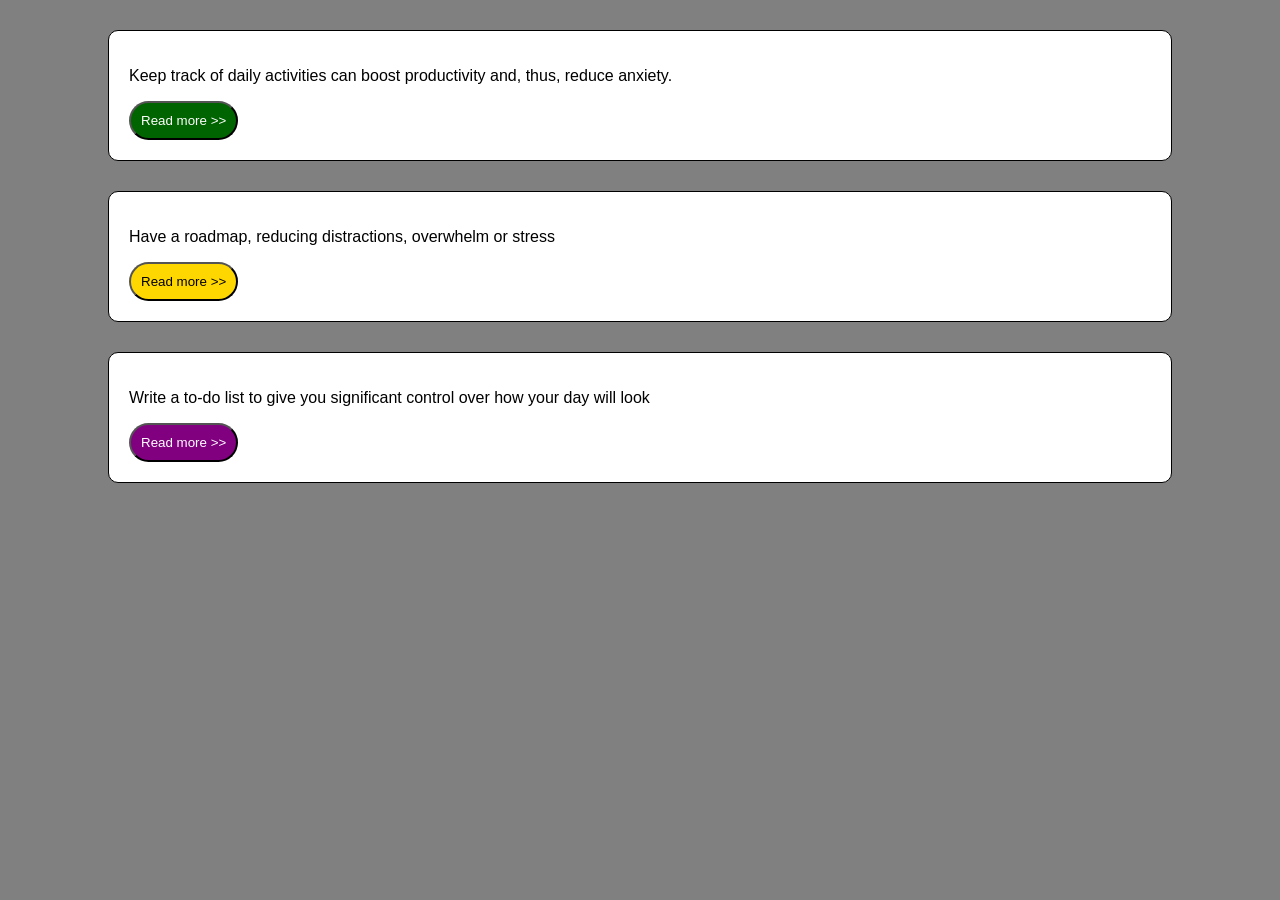
<file: EX-1/index.html>
<!DOCTYPE html>
<html lang="en">
<head>
    <meta charset="UTF-8">
    <meta http-equiv="X-UA-Compatible" content="IE=edge">
    <meta name="viewport" content="width=device-width, initial-scale=1.0">
    <link rel="stylesheet" href="style.css">
</head>
<body>
  <div id="container1">
      <p>Keep track of daily activities can boost productivity and, thus, reduce anxiety.</p>
      <button id="btt1">Read more >></button>
  </div>
  <div id="container2">
      <p>Have a roadmap, reducing distractions, overwhelm or stress</p>
      <button id="btt2">Read more >></button>
  </div>
  <div id="container3">
      <p>Write a to-do list to give you significant control over how your day will look</p>
      <button id="btt3">Read more >></button>
  </div>
</body>
</html>
</file>
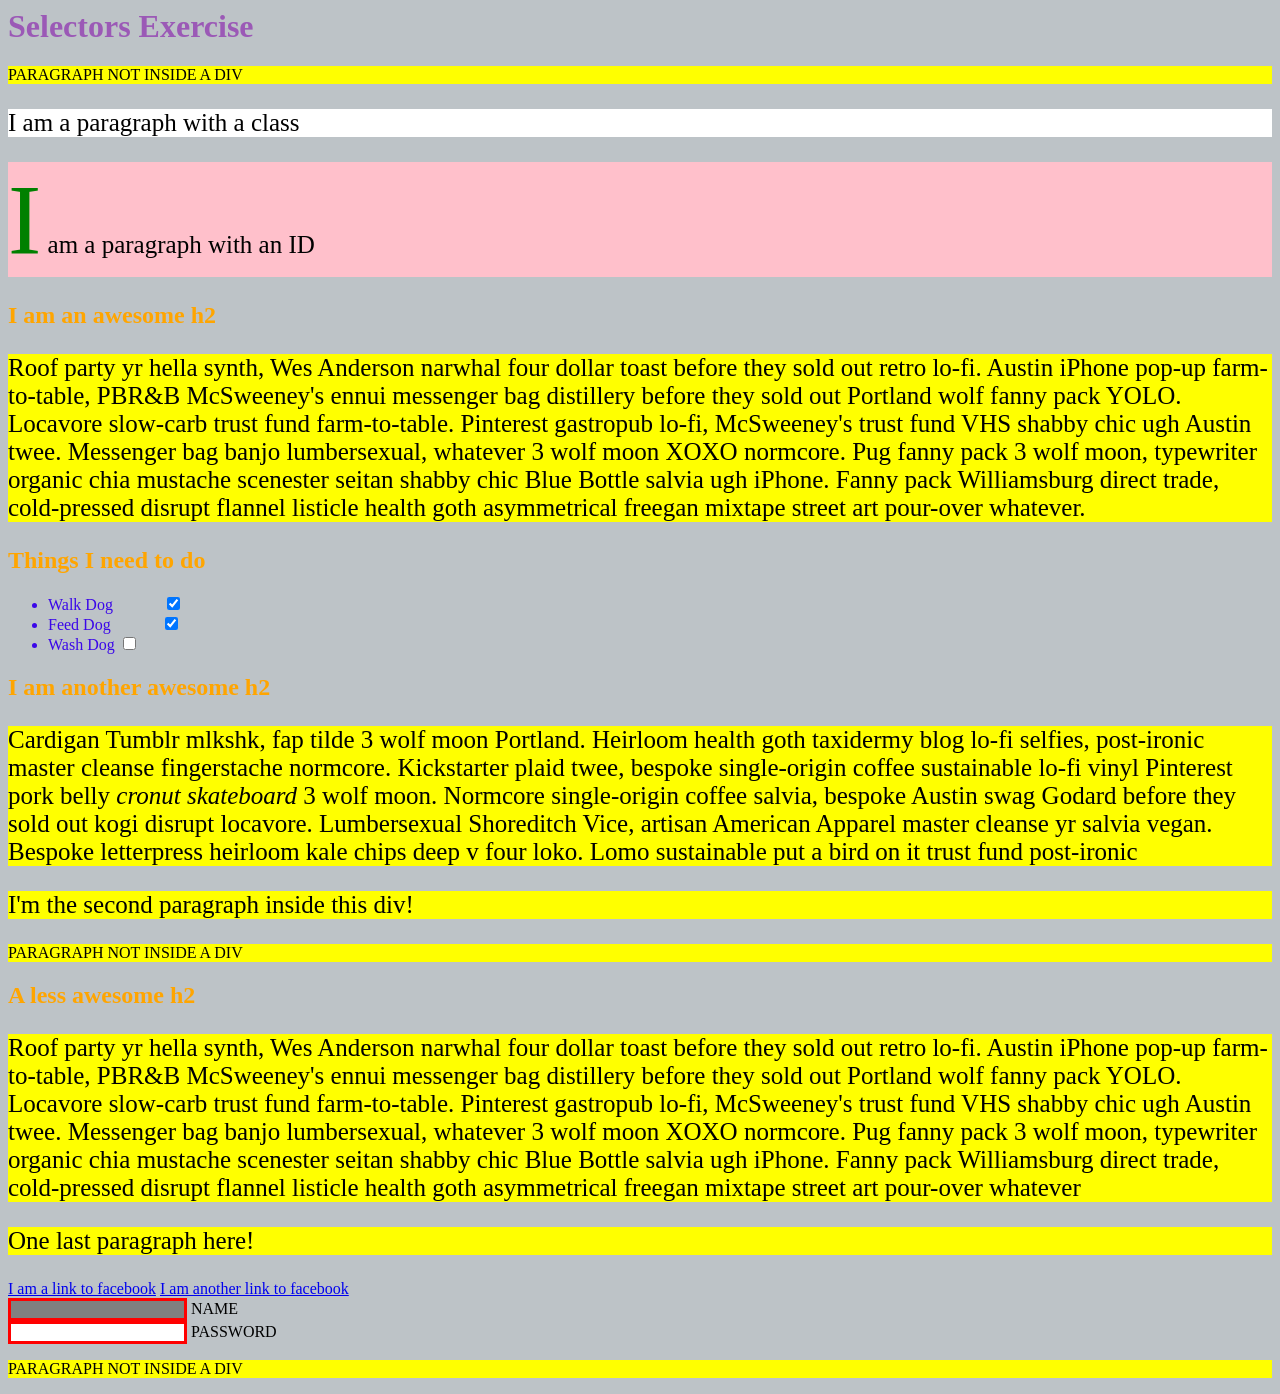
<file: EX-2/index.html>
<html>
  <head>
    <meta charset="UTF-8" />
    <title>Selectors Exercise</title>
    <link rel="stylesheet" type="text/css" href="selectors.css" />
  </head>
  <body>
    <h1>Selectors Exercise</h1>

    <p>PARAGRAPH NOT INSIDE A DIV</p>

    <div>
      <p class="hello">I am a paragraph with a class</p>
      <p id="special">I am a paragraph with an ID</p>

      <h2>I am an awesome h2</h2>

      <p>
        Roof party yr hella synth, Wes Anderson narwhal four dollar toast before
        they sold out retro lo-fi. Austin iPhone pop-up farm-to-table, PBR&B
        McSweeney's ennui messenger bag distillery before they sold out Portland
        wolf fanny pack YOLO. Locavore slow-carb trust fund farm-to-table.
        Pinterest gastropub lo-fi, McSweeney's trust fund VHS shabby chic ugh
        Austin twee. Messenger bag banjo lumbersexual, whatever 3 wolf moon XOXO
        normcore. Pug fanny pack 3 wolf moon, typewriter organic chia mustache
        scenester seitan shabby chic Blue Bottle salvia ugh iPhone. Fanny pack
        Williamsburg direct trade, cold-pressed disrupt flannel listicle health
        goth asymmetrical freegan mixtape street art pour-over whatever.
      </p>
    </div>

    <div>
      <h2>Things I need to do</h2>

      <ul>
        <li>Walk Dog <input type="checkbox" checked /></li>
        <li>Feed Dog <input type="checkbox" checked /></li>
        <li>Wash Dog <input type="checkbox" /></li>
      </ul>
    </div>

    <div>
      <h2>I am another awesome h2</h2>

      <p>
        Cardigan Tumblr mlkshk, fap tilde 3 wolf moon Portland. Heirloom health
        goth taxidermy blog lo-fi selfies, post-ironic master cleanse
        fingerstache normcore. Kickstarter plaid twee, bespoke single-origin
        coffee sustainable lo-fi vinyl Pinterest pork belly
        <em>cronut skateboard</em> 3 wolf moon. Normcore single-origin coffee
        salvia, bespoke Austin swag Godard before they sold out kogi disrupt
        locavore. Lumbersexual Shoreditch Vice, artisan American Apparel master
        cleanse yr salvia vegan. Bespoke letterpress heirloom kale chips deep v
        four loko. Lomo sustainable put a bird on it trust fund post-ironic
      </p>

      <p>I'm the second paragraph inside this div!</p>
    </div>

    <p>PARAGRAPH NOT INSIDE A DIV</p>

    <div>
      <h2>A less awesome h2</h2>

      <p>
        Roof party yr hella synth, Wes Anderson narwhal four dollar toast before
        they sold out retro lo-fi. Austin iPhone pop-up farm-to-table, PBR&B
        McSweeney's ennui messenger bag distillery before they sold out Portland
        wolf fanny pack YOLO. Locavore slow-carb trust fund farm-to-table.
        Pinterest gastropub lo-fi, McSweeney's trust fund VHS shabby chic ugh
        Austin twee. Messenger bag banjo lumbersexual, whatever 3 wolf moon XOXO
        normcore. Pug fanny pack 3 wolf moon, typewriter organic chia mustache
        scenester seitan shabby chic Blue Bottle salvia ugh iPhone. Fanny pack
        Williamsburg direct trade, cold-pressed disrupt flannel listicle health
        goth asymmetrical freegan mixtape street art pour-over whatever
      </p>

      <p>One last paragraph here!</p>

      <a href="https://www.facebook.com">I am a link to facebook</a>
      <a href="https://www.facebook.com">I am another link to facebook</a>
      <br />

      <input type="text" name="name" /><label> Name</label><br />
      <input type="password" name="password" /><label> Password</label><br />
    </div>

    <p>PARAGRAPH NOT INSIDE A DIV</p>
  </body>
</html>
</file>
<file: EX-1/style.css>
body {
    background: grey;
    font-family: sans-serif;
}
#container1, #container2, #container3 {
    padding: 20px;
    margin: 30px 100px 30px 100px;
    border: 1px solid black;
    border-radius: 10px;
    background: white;
}
#btt1, #btt2, #btt3 {
    border-radius: 30px;
    padding: 10px;
    cursor: pointer;
}
#btt1{
    background-color: darkgreen;
    color: white;
}
#btt2{
    background-color: gold;
}
#btt3{
    background-color: purple;
    color: white;
}
</file>
<file: EX-2/selectors.css>
/* Style the HTML elements according to the following instructions. 
DO NOT ALTER THE EXISTING HTML TO DO THIS.  WRITE ONLY CSS!*/
 

/* MANDATORY CHALLENGES */

/* Give the <body> element a background of #bdc3c7*/
body{
    background-color: #bdc3c7;
}
/* Make the <h1> element #9b59b6*/
h1{
    color: #9b59b6;
}
/* Make all <h2> elements orange */
h2{
    color: orange;
}
/* Make all <li> elements blue(pick your own hexadecimal blue)*/ 
li{
    color: #3b07e9;
}
/*Change the background on every paragraph to be yellow*/
p{
    background-color: yellow;
}
/*Make all inputs have a 3px red border*/
input{
    border: 3px solid red;
}
/* Give everything with the class 'hello' a white background*/
.hello{
    background-color: white;
}



/* BONUS CHALLENGES */
/*You may need to research some other selectors and properties*/
#special{
    background-color: pink;
}


/* Make all the <p>'s that are nested inside of divs 25px font(font-size: 25px)*/
div p{
    font-size: 25px;
}
/* Make only inputs with type 'text' have a gray background*/
input[type="text"]{
    background-color: gray;
}
/* Make all "checked" checkboxes have a left margin of 50px(margin-left: 50px)*/
li input[type=checkbox]:checked{
    margin-left: 50px;
}
/* Make the <label> elements all UPPERCASE without changing the HTML(definitely look this one up*/
label{
    text-transform: uppercase;
}
/* Make the first letter of the element with id 'special' green and 100px font size(font-size: 100)*/
#special:first-letter{
    color: green;
    font-size: 100px;
}
/* Make the <h1> element's color change to blue when hovered over */
h1:hover{
    color: blue;
}
</file>
